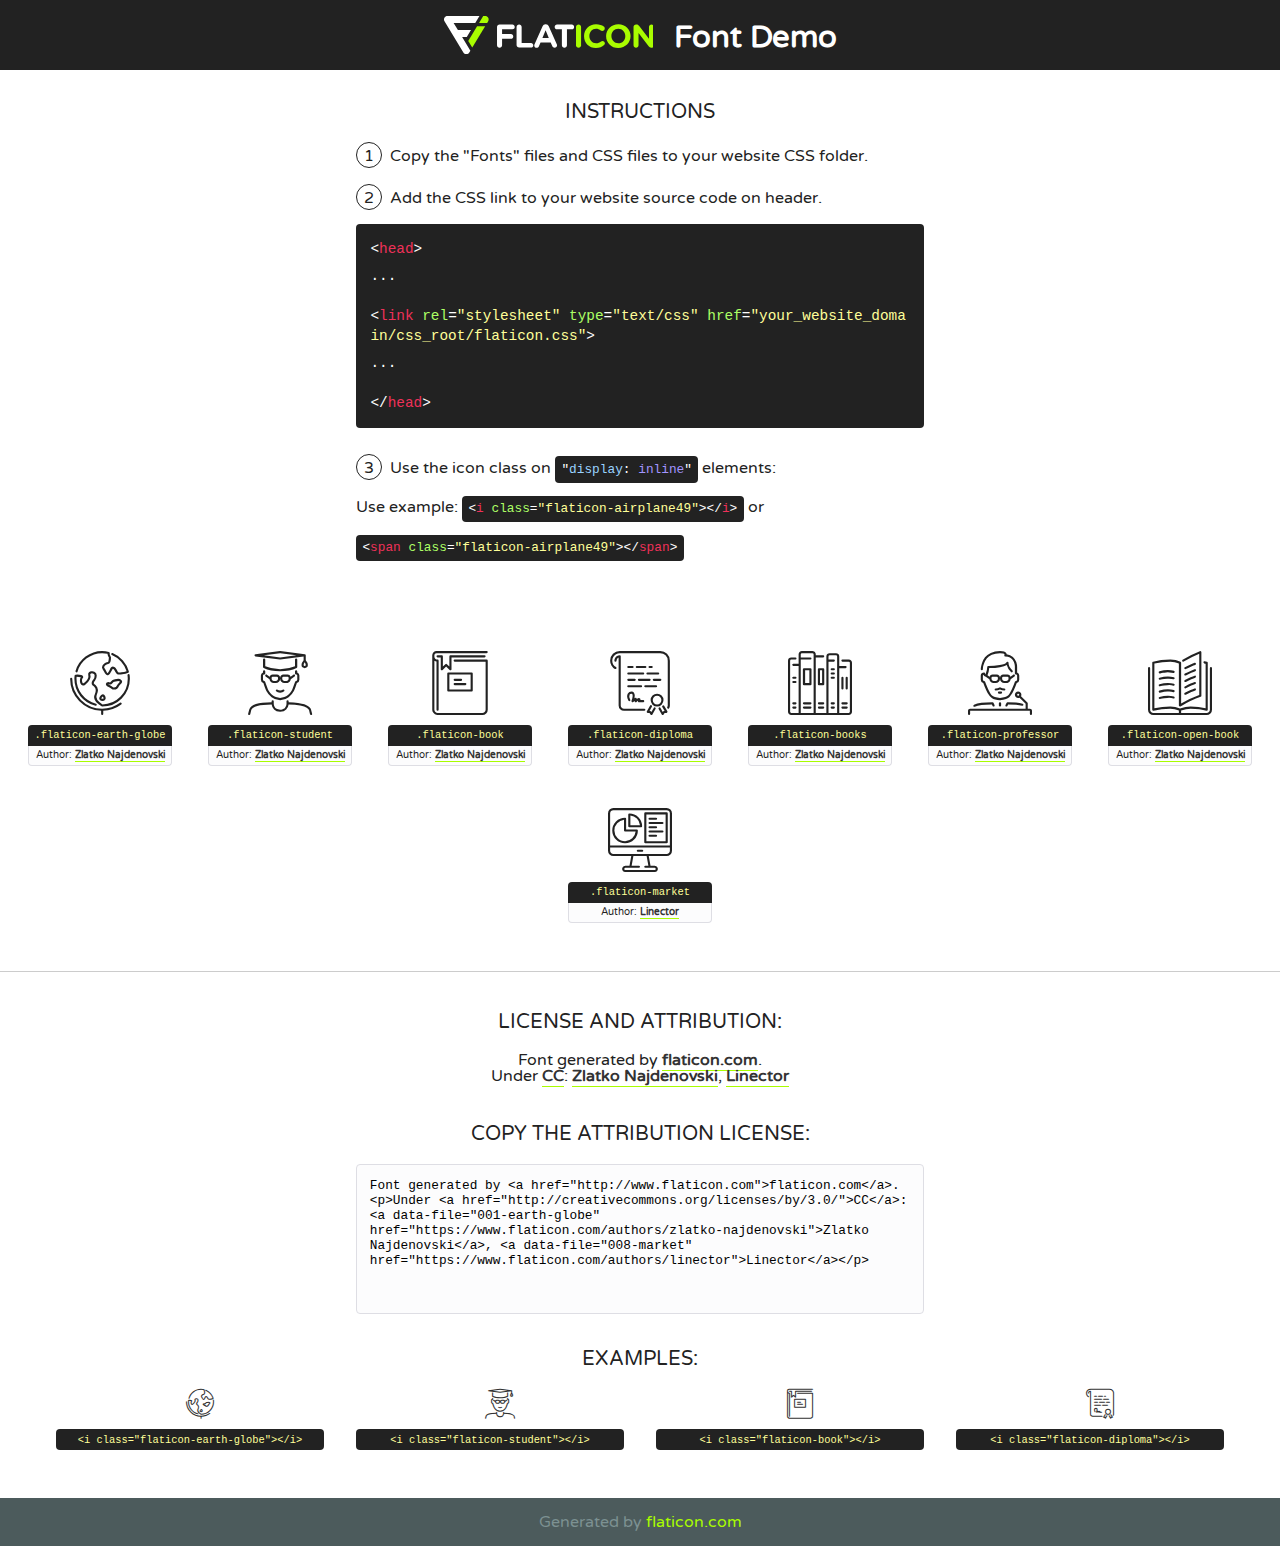
<file: fonts/flaticon/font/flaticon.html>
<!DOCTYPE html>
<!--
  Flaticon icon font: Flaticon
  Creation date: 22/04/2018 12:17
-->
<html>
<!DOCTYPE html>
<html>

<head>
    <title>Flaticon WebFont</title>
    <link href="http://fonts.googleapis.com/css?family=Varela+Round" rel="stylesheet" type="text/css" />
    <link rel="stylesheet" type="text/css" href="flaticon.css">
    <meta charset="UTF-8">
    <style>
    html, body, div, span, applet, object, iframe,
    h1, h2, h3, h4, h5, h6, p, blockquote, pre,
    a, abbr, acronym, address, big, cite, code,
    del, dfn, em, img, ins, kbd, q, s, samp,
    small, strike, strong, sub, sup, tt, var,
    b, u, i, center,
    dl, dt, dd, ol, ul, li,
    fieldset, form, label, legend,
    table, caption, tbody, tfoot, thead, tr, th, td,
    article, aside, canvas, details, embed, 
    figure, figcaption, footer, header, hgroup, 
    menu, nav, output, ruby, section, summary,
    time, mark, audio, video {
        margin: 0;
        padding: 0;
        border: 0;
        font-size: 100%;
        font: inherit;
        vertical-align: baseline;
    }
    /* HTML5 display-role reset for older browsers */
    article, aside, details, figcaption, figure, 
    footer, header, hgroup, menu, nav, section {
        display: block;
    }
    body {
        line-height: 1;
    }
    ol, ul {
        list-style: none;
    }
    blockquote, q {
        quotes: none;
    }
    blockquote:before, blockquote:after,
    q:before, q:after {
        content: '';
        content: none;
    }
    table {
        border-collapse: collapse;
        border-spacing: 0;
    }
    body {
        font-family: 'Varela Round', Helvetica, Arial, sans-serif;
        font-size: 16px;
        color: #222;
    }
    a {
        color: #333;
        border-bottom: 1px solid #a9fd00;
        font-weight: bold;
        text-decoration: none;
    }
    * {
        -moz-box-sizing: border-box;
        -webkit-box-sizing: border-box;
        box-sizing: border-box;
        margin: 0;
        padding: 0;
    }
    [class^="flaticon-"]:before, [class*=" flaticon-"]:before, [class^="flaticon-"]:after, [class*=" flaticon-"]:after {
        font-family: Flaticon;
        font-size: 30px;
        font-style: normal;
        margin-left: 20px;
        color: #333;
    }
    .wrapper {
        max-width: 600px;
        margin: auto;
        padding: 0 1em;
    }
    .title {
        font-size: 1.25em;
        text-align: center;
        margin-bottom: 1em;
        text-transform: uppercase;
    }
    header {
        text-align: center;
        background-color: #222;
        color: #fff;
        padding: 1em;
    }
    header .logo {
        width: 210px;
        height: 38px;
        display: inline-block;
        vertical-align: middle;
        margin-right: 1em;
        border: none;
    }
    header strong {
        font-size: 1.95em;
        font-weight: bold;
        vertical-align: middle;
        margin-top: 5px;
        display: inline-block;
    }
    .demo {
        margin: 2em auto;
        line-height: 1.25em;
    }
    .demo ul li {
        margin-bottom: 1em;
    }
    .demo ul li .num {
        color: #222;
        border-radius: 20px;
        display: inline-block;
        width: 26px;
        padding: 3px;
        height: 26px;
        text-align: center;
        margin-right: 0.5em;
        border: 1px solid #222;
    }
    .demo ul li code {
        background-color: #222;
        border-radius: 4px;
        padding: 0.25em 0.5em;
        display: inline-block;
        color: #fff;
        font-family: Consolas,Monaco,Lucida Console,Liberation Mono,DejaVu Sans Mono,Bitstream Vera Sans Mono,Courier New, monospace;
        font-weight: lighter;
        margin-top: 1em;
        font-size: 0.8em;
        word-break: break-all;
    }
    .demo ul li code.big {
        padding: 1em;
        font-size: 0.9em;
    }
    .demo ul li code .red {
        color: #EF3159;
    }
    .demo ul li code .green {
        color: #ACFF65;
    }
    .demo ul li code .yellow {
        color: #FFFF99;
    }
    .demo ul li code .blue {
        color: #99D3FF;
    }
    .demo ul li code .purple {
        color: #A295FF;
    }
    .demo ul li code .dots {
        margin-top: 0.5em;
        display: block;
    }
    #glyphs {
        border-bottom: 1px solid #ccc;
        padding: 2em 0;
        text-align: center;
    }
    .glyph {
        display: inline-block;
        width: 9em;
        margin: 1em;
        text-align: center;
        vertical-align: top;
        background: #FFF;
    }
    .glyph .glyph-icon {
        padding: 10px;
        display: block;
        font-family:"Flaticon";
        font-size: 64px;
        line-height: 1;
    }
    .glyph .glyph-icon:before {
        font-size: 64px;
        color: #222;
        margin-left: 0;
    }
    .class-name {
        font-size: 0.65em;
        background-color: #222;
        color: #fff;
        border-radius: 4px 4px 0 0;
        padding: 0.5em;
        color: #FFFF99;
        font-family: Consolas,Monaco,Lucida Console,Liberation Mono,DejaVu Sans Mono,Bitstream Vera Sans Mono,Courier New, monospace;
    }
    .author-name {
        font-size: 0.6em;
        background-color: #fcfcfd;
        border: 1px solid #DEDEE4;
        border-top: 0;
        border-radius: 0 0 4px 4px;
        padding: 0.5em;
    }
    .class-name:last-child {
        font-size: 10px;
        color:#888;
    }
    .class-name:last-child a {
        font-size: 10px;
        color:#555;
    }
    .class-name:last-child a:hover {
        color:#a9fd00;
    }
    .glyph > input {
        display: block;
        width: 100px;
        margin: 5px auto;
        text-align: center;
        font-size: 12px;
        cursor: text;
    }
    .glyph > input.icon-input {
        font-family:"Flaticon";
        font-size: 16px;
        margin-bottom: 10px;
    }
    .attribution .title {
        margin-top: 2em;
    }
    .attribution textarea {
        background-color: #fcfcfd;
        padding: 1em;
        border: none;
        box-shadow: none;
        border: 1px solid #DEDEE4;
        border-radius: 4px;
        resize: none;
        width: 100%;
        height: 150px;
        font-size: 0.8em;
        font-family: Consolas,Monaco,Lucida Console,Liberation Mono,DejaVu Sans Mono,Bitstream Vera Sans Mono,Courier New, monospace;
        -webkit-appearance: none;
    }
    .iconsuse {
        margin: 2em auto;
        text-align: center;
        max-width: 1200px;
    }
    .iconsuse:after {
        content: '';
        display: table;
        clear: both;
    }
    .iconsuse .image {
        float: left;
        width: 25%;
        padding: 0 1em;
    }
    .iconsuse .image p {
        margin-bottom: 1em;
    }
    .iconsuse .image span {
        display: block;
        font-size: 0.65em;
        background-color: #222;
        color: #fff;
        border-radius: 4px;
        padding: 0.5em;
        color: #FFFF99;
        margin-top: 1em;
        font-family: Consolas,Monaco,Lucida Console,Liberation Mono,DejaVu Sans Mono,Bitstream Vera Sans Mono,Courier New, monospace;
    }
    #footer {
        text-align: center;
        background-color: #4C5B5C;
        color: #7c9192;
        padding: 1em;
    }
    #footer a {
        border: none;
        color: #a9fd00;
        font-weight: normal;
    }
    @media (max-width: 960px) {
        .iconsuse .image {
            width: 50%;
        }
    }
    @media (max-width: 560px) {
        .iconsuse .image {
            width: 100%;
        }
    }
    </style>
</head>

<body class="characters-off">

    <header>
        <a href="http://www.flaticon.com" target="_blank" class="logo">
            <svg version="1.1" xmlns="http://www.w3.org/2000/svg" xmlns:xlink="http://www.w3.org/1999/xlink" xmlns:a="http://ns.adobe.com/AdobeSVGViewerExtensions/3.0/" viewBox="0 0 560.875 102.036" enable-background="new 0 0 560.875 102.036" xml:space="preserve">
                <defs>
                </defs>
                <g>
                    <g class="letters">
                        <path fill="#ffffff" d="M141.596,29.675c0-3.777,2.985-6.767,6.764-6.767h34.438c3.426,0,6.15,2.728,6.15,6.15
                        c0,3.43-2.724,6.149-6.15,6.149h-27.674v13.091h23.719c3.429,0,6.151,2.724,6.151,6.15c0,3.43-2.723,6.149-6.151,6.149h-23.719
                        v17.574c0,3.773-2.986,6.761-6.764,6.761c-3.779,0-6.764-2.989-6.764-6.761V29.675z"></path>
                        <path fill="#ffffff" d="M193.844,29.149c0-3.781,2.985-6.767,6.764-6.767c3.776,0,6.763,2.985,6.763,6.767v42.957h25.039
                        c3.426,0,6.149,2.726,6.149,6.153c0,3.425-2.723,6.15-6.149,6.15h-31.802c-3.779,0-6.764-2.986-6.764-6.768V29.149z"></path>
                        <path fill="#ffffff" d="M241.891,75.71l21.438-48.407c1.492-3.341,4.215-5.357,7.906-5.357h0.792
                        c3.686,0,6.323,2.017,7.815,5.357l21.439,48.407c0.436,0.967,0.701,1.845,0.701,2.723c0,3.602-2.809,6.501-6.414,6.501
                        c-3.161,0-5.269-1.845-6.499-4.655l-4.132-9.661h-27.059l-4.301,10.102c-1.144,2.631-3.426,4.214-6.237,4.214
                        c-3.517,0-6.24-2.81-6.24-6.325C241.1,77.64,241.451,76.677,241.891,75.71z M279.932,58.666l-8.521-20.297l-8.526,20.297H279.932
                        z"></path>
                        <path fill="#ffffff" d="M314.864,35.387H301.86c-3.429,0-6.239-2.813-6.239-6.238c0-3.429,2.811-6.24,6.239-6.24h39.533
                        c3.426,0,6.237,2.811,6.237,6.24c0,3.425-2.811,6.238-6.237,6.238h-13.001v42.785c0,3.773-2.99,6.761-6.764,6.761
                        c-3.779,0-6.764-2.989-6.764-6.761V35.387z"></path>
                        <path fill="#A9FD00" d="M352.615,29.149c0-3.781,2.985-6.767,6.767-6.767c3.774,0,6.761,2.985,6.761,6.767v49.024
                        c0,3.773-2.987,6.761-6.761,6.761c-3.781,0-6.767-2.989-6.767-6.761V29.149z"></path>
                        <path fill="#A9FD00" d="M374.132,53.836v-0.179c0-17.481,13.178-31.801,32.065-31.801c9.22,0,15.459,2.458,20.557,6.238
                        c1.402,1.054,2.637,2.985,2.637,5.357c0,3.692-2.985,6.59-6.681,6.59c-1.845,0-3.071-0.702-4.044-1.319
                        c-3.776-2.813-7.729-4.393-12.562-4.393c-10.364,0-17.831,8.611-17.831,19.154v0.173c0,10.542,7.291,19.329,17.831,19.329
                        c5.715,0,9.492-1.756,13.359-4.834c1.049-0.874,2.458-1.491,4.039-1.491c3.429,0,6.325,2.813,6.325,6.236
                        c0,2.106-1.056,3.78-2.282,4.834c-5.539,4.834-12.036,7.733-21.878,7.733C387.572,85.464,374.132,71.493,374.132,53.836z"></path>
                        <path fill="#A9FD00" d="M433.009,53.836v-0.179c0-17.481,13.79-31.801,32.766-31.801c18.981,0,32.592,14.143,32.592,31.628v0.173
                        c0,17.483-13.785,31.807-32.769,31.807C446.625,85.464,433.009,71.32,433.009,53.836z M484.224,53.836v-0.179
                        c0-10.539-7.725-19.326-18.626-19.326c-10.893,0-18.449,8.611-18.449,19.154v0.173c0,10.542,7.73,19.329,18.626,19.329
                        C476.676,72.986,484.224,64.378,484.224,53.836z"></path>
                        <path fill="#A9FD00" d="M506.233,29.321c0-3.774,2.99-6.763,6.767-6.763h1.401c3.252,0,5.183,1.583,7.029,3.953l26.093,34.265
                        V29.059c0-3.692,2.99-6.677,6.681-6.677c3.683,0,6.671,2.985,6.671,6.677v48.934c0,3.78-2.987,6.765-6.764,6.765h-0.436
                        c-3.257,0-5.188-1.581-7.034-3.953l-27.056-35.492v32.944c0,3.687-2.985,6.676-6.678,6.676c-3.683,0-6.673-2.989-6.673-6.676
                        V29.321z"></path>
                    </g>
                    <g class="insignia">
                        <path fill="#ffffff" d="M48.372,56.137h12.517l11.156-18.537H37.186L25.688,18.539h57.825L94.668,0H9.271
                        C5.925,0,2.842,1.801,1.198,4.716c-1.644,2.907-1.593,6.482,0.134,9.343l50.38,83.501c1.678,2.781,4.689,4.476,7.938,4.476
                        c3.246,0,6.257-1.695,7.935-4.476l2.898-4.804L48.372,56.137z"></path>
                        <g class="i">
                            <path fill="#A9FD00" d="M93.575,18.539h0.031v0.004l21.652,0.004l2.705-4.488c1.727-2.861,1.778-6.436,0.133-9.343
                            C116.454,1.801,113.371,0,110.026,0h-5.294L93.575,18.539z"></path>
                            <polygon fill="#A9FD00" points="88.291,27.356 64.725,66.486 75.519,84.404 109.942,27.356"></polygon>
                        </g>
                    </g>
                </g>
            </svg>
        </a>
        <strong>Font Demo</strong>
    </header>


    <section class="demo wrapper">

        <p class="title">Instructions</p>

        <ul>
            <li>
                <span class="num">1</span>Copy the "Fonts" files and CSS files to your website CSS folder.
            </li>
            <li>
                <span class="num">2</span>Add the CSS link to your website source code on header.
                <code class="big">
                    &lt;<span class="red">head</span>&gt;
                    <br/><span class="dots">...</span>
                    <br/>&lt;<span class="red">link</span> <span class="green">rel</span>=<span class="yellow">"stylesheet"</span> <span class="green">type</span>=<span class="yellow">"text/css"</span> <span class="green">href</span>=<span class="yellow">"your_website_domain/css_root/flaticon.css"</span>&gt;
                    <br/><span class="dots">...</span>
                    <br/>&lt;/<span class="red">head</span>&gt;
                </code>
            </li>

            <li>
                <p>
                    <span class="num">3</span>Use the icon class on <code>"<span class="blue">display</span>:<span class="purple"> inline</span>"</code> elements:
                    <br />
                    Use example: <code>&lt;<span class="red">i</span> <span class="green">class</span>=<span class="yellow">&quot;flaticon-airplane49&quot;</span>&gt;&lt;/<span class="red">i</span>&gt;</code> or <code>&lt;<span class="red">span</span> <span class="green">class</span>=<span class="yellow">&quot;flaticon-airplane49&quot;</span>&gt;&lt;/<span class="red">span</span>&gt;</code>
            </li>
        </ul>

    </section>




   <section id="glyphs">          
    
      
        <div class="glyph"><div class="glyph-icon flaticon-earth-globe"></div>
            <div class="class-name">.flaticon-earth-globe</div>
            <div class="author-name">Author: <a data-file="001-earth-globe" href="https://www.flaticon.com/authors/zlatko-najdenovski">Zlatko Najdenovski</a> </div> 
        </div>        
        
        <div class="glyph"><div class="glyph-icon flaticon-student"></div>
            <div class="class-name">.flaticon-student</div>
            <div class="author-name">Author: <a data-file="002-student" href="https://www.flaticon.com/authors/zlatko-najdenovski">Zlatko Najdenovski</a> </div> 
        </div>        
        
        <div class="glyph"><div class="glyph-icon flaticon-book"></div>
            <div class="class-name">.flaticon-book</div>
            <div class="author-name">Author: <a data-file="003-book" href="https://www.flaticon.com/authors/zlatko-najdenovski">Zlatko Najdenovski</a> </div> 
        </div>        
        
        <div class="glyph"><div class="glyph-icon flaticon-diploma"></div>
            <div class="class-name">.flaticon-diploma</div>
            <div class="author-name">Author: <a data-file="004-diploma" href="https://www.flaticon.com/authors/zlatko-najdenovski">Zlatko Najdenovski</a> </div> 
        </div>        
        
        <div class="glyph"><div class="glyph-icon flaticon-books"></div>
            <div class="class-name">.flaticon-books</div>
            <div class="author-name">Author: <a data-file="005-books" href="https://www.flaticon.com/authors/zlatko-najdenovski">Zlatko Najdenovski</a> </div> 
        </div>        
        
        <div class="glyph"><div class="glyph-icon flaticon-professor"></div>
            <div class="class-name">.flaticon-professor</div>
            <div class="author-name">Author: <a data-file="006-professor" href="https://www.flaticon.com/authors/zlatko-najdenovski">Zlatko Najdenovski</a> </div> 
        </div>        
        
        <div class="glyph"><div class="glyph-icon flaticon-open-book"></div>
            <div class="class-name">.flaticon-open-book</div>
            <div class="author-name">Author: <a data-file="007-open-book" href="https://www.flaticon.com/authors/zlatko-najdenovski">Zlatko Najdenovski</a> </div> 
        </div>        
        
        <div class="glyph"><div class="glyph-icon flaticon-market"></div>
            <div class="class-name">.flaticon-market</div>
            <div class="author-name">Author: <a data-file="008-market" href="https://www.flaticon.com/authors/linector">Linector</a> </div> 
        </div>        
        

    </section>



    <section class="attribution wrapper"   style="text-align:center;">

      <div class="title">License and attribution:</div><div class="attrDiv">Font generated by <a href="http://www.flaticon.com">flaticon.com</a>. <div><p>Under <a href="http://creativecommons.org/licenses/by/3.0/">CC</a>: <a data-file="001-earth-globe" href="https://www.flaticon.com/authors/zlatko-najdenovski">Zlatko Najdenovski</a>, <a data-file="008-market" href="https://www.flaticon.com/authors/linector">Linector</a></p>  </div>
      </div>
      <div class="title">Copy the Attribution License:</div>

    <textarea onclick="this.focus();this.select();">Font generated by &lt;a href=&quot;http://www.flaticon.com&quot;&gt;flaticon.com&lt;/a&gt;. <p>Under <a href="http://creativecommons.org/licenses/by/3.0/">CC</a>: <a data-file="001-earth-globe" href="https://www.flaticon.com/authors/zlatko-najdenovski">Zlatko Najdenovski</a>, <a data-file="008-market" href="https://www.flaticon.com/authors/linector">Linector</a></p>  
     </textarea>

    </section>

    <section class="iconsuse">

          <div class="title">Examples:</div>            
             
            <div class="image">
                <p>
                    <i class="glyph-icon flaticon-earth-globe"></i> 
                    <span>&lt;i class=&quot;flaticon-earth-globe&quot;&gt;&lt;/i&gt;</span>
                </p>
            </div>
            
            <div class="image">
                <p>
                    <i class="glyph-icon flaticon-student"></i> 
                    <span>&lt;i class=&quot;flaticon-student&quot;&gt;&lt;/i&gt;</span>
                </p>
            </div>
            
            <div class="image">
                <p>
                    <i class="glyph-icon flaticon-book"></i> 
                    <span>&lt;i class=&quot;flaticon-book&quot;&gt;&lt;/i&gt;</span>
                </p>
            </div>
            
            <div class="image">
                <p>
                    <i class="glyph-icon flaticon-diploma"></i> 
                    <span>&lt;i class=&quot;flaticon-diploma&quot;&gt;&lt;/i&gt;</span>
                </p>
            </div>
                       
        </div>
                            
    </section>

<div id="footer">
    <div>Generated by <a href="http://www.flaticon.com">flaticon.com</a>
    </div>
</div>



</body>
</html>
</file>
<file: fonts/flaticon/font/flaticon.css>
/*
  	Flaticon icon font: Flaticon
  	Creation date: 22/04/2018 12:17
  	*/

@font-face {
  font-family: "Flaticon";
  src: url("./Flaticon.eot");
  src: url("./Flaticon.eot?#iefix") format("embedded-opentype"),
       url("./Flaticon.woff") format("woff"),
       url("./Flaticon.ttf") format("truetype"),
       url("./Flaticon.svg#Flaticon") format("svg");
  font-weight: normal;
  font-style: normal;
}

@media screen and (-webkit-min-device-pixel-ratio:0) {
  @font-face {
    font-family: "Flaticon";
    src: url("./Flaticon.svg#Flaticon") format("svg");
  }
}

[class^="flaticon-"]:before, [class*=" flaticon-"]:before,
[class^="flaticon-"]:after, [class*=" flaticon-"]:after {   
  font-family: Flaticon;
  font-style: normal;
}

.flaticon-earth-globe:before { content: "\f100"; }
.flaticon-student:before { content: "\f101"; }
.flaticon-book:before { content: "\f102"; }
.flaticon-diploma:before { content: "\f103"; }
.flaticon-books:before { content: "\f104"; }
.flaticon-professor:before { content: "\f105"; }
.flaticon-open-book:before { content: "\f106"; }
.flaticon-market:before { content: "\f107"; }
</file>
